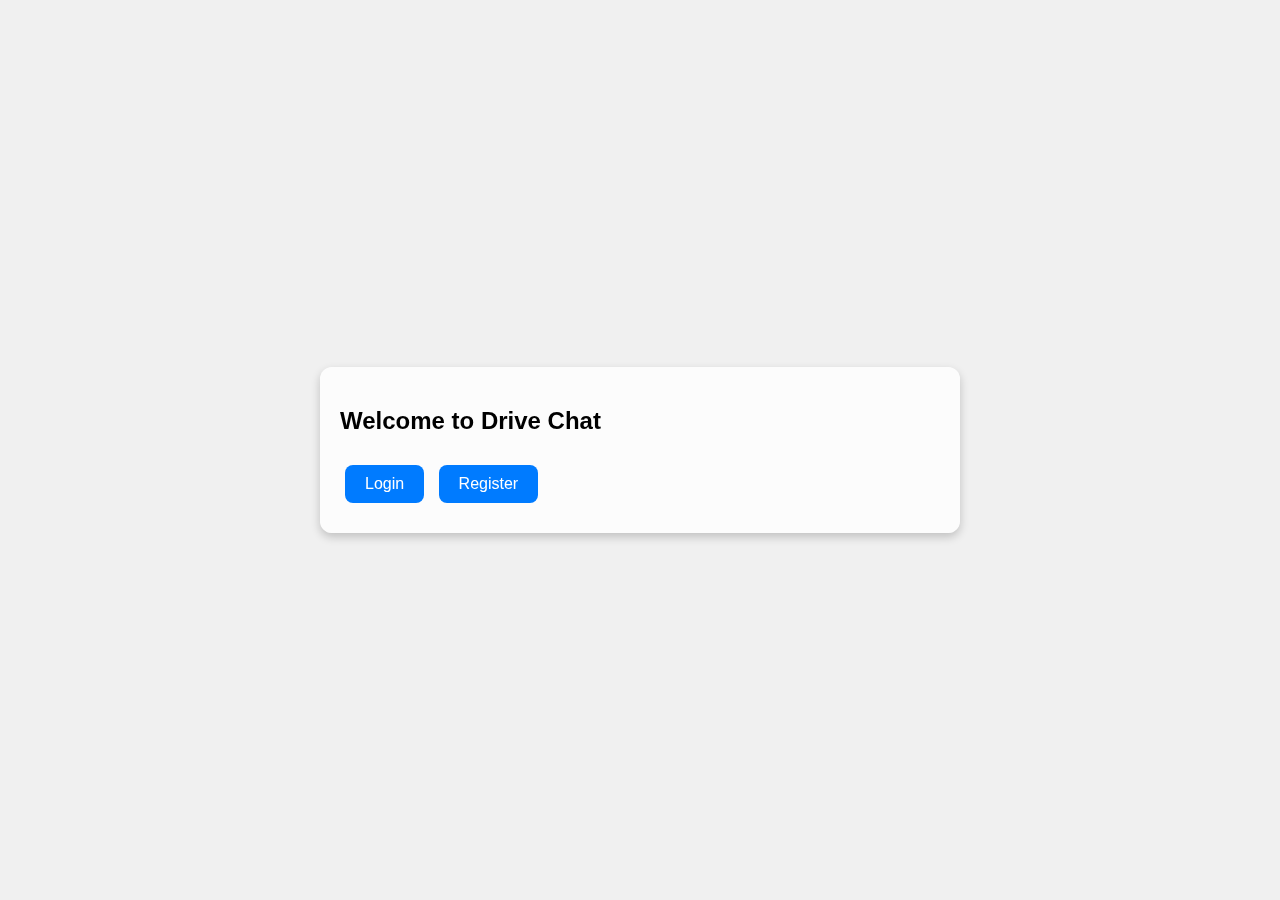
<file: index.html>
<!DOCTYPE html>
<html lang="en">
<head>
    <meta charset="UTF-8">
    <meta name="viewport" content="width=device-width, initial-scale=1.0">
    <title>Drive Chat - Home</title>
    <link rel="stylesheet" href="style.css">
</head>
<body>
    <div id="app">
        <h2>Welcome to Drive Chat</h2>
        <button onclick="location.href='login.html'">Login</button>
        <button onclick="location.href='register.html'">Register</button>
    </div>
</body>
</html>
</file>
<file: style.css>
/* Global styles */
body {
    font-family: Arial, sans-serif;
    background-color: #f0f0f0;
    margin: 0;
    padding: 0;
    display: flex;
    justify-content: center;
    align-items: center;
    height: 100vh;
}

#app {
    width: 90%;
    max-width: 600px;
    margin: 20px;
    padding: 20px;
    background: rgba(255, 255, 255, 0.8);
    backdrop-filter: blur(10px);
    box-shadow: 0 4px 10px rgba(0, 0, 0, 0.2);
    border-radius: 12px;
    overflow: hidden;
}

a {
    text-decoration: none;
    color: #007bff;
    padding: 10px 20px;
    background-color: #ffffff;
    border: 1px solid #007bff;
    border-radius: 5px;
    display: inline-block;
    transition: background-color 0.3s, color 0.3s;
}

a:hover {
    background-color: #007bff;
    color: #ffffff;
}

input {
    width: calc(100% - 20px);
    padding: 10px;
    margin: 10px;
    border: 1px solid #ddd;
    border-radius: 8px;
    box-sizing: border-box;
}

button {
    padding: 10px 20px;
    margin: 10px 5px;
    cursor: pointer;
    border: none;
    border-radius: 8px;
    background-color: #007bff;
    color: white;
    font-size: 16px;
    transition: background-color 0.3s;
}

button:hover {
    background-color: #0056b3;
}

/* Chat section styles */
#contacts, #chat {
    margin-top: 20px;
    text-align: left;
}

#contacts h3, #chat h3 {
    margin-top: 0;
}

#contacts-list {
    list-style: none;
    padding: 0;
    margin: 0;
    max-height: 150px;
    overflow-y: auto;
    border: 1px solid #ddd;
    border-radius: 8px;
    background: white;
}

#contacts-list li {
    cursor: pointer;
    padding: 10px;
    border-bottom: 1px solid #ddd;
}

#contacts-list li:hover {
    background-color: #f0f0f0;
}

#contacts-list li.active {
    background-color: #ddd;
}

#messages {
    border: 1px solid #ddd;
    height: 300px;
    overflow-y: scroll;
    margin-bottom: 10px;
    padding: 10px;
    background: rgba(255, 255, 255, 0.8);
    border-radius: 8px;
    backdrop-filter: blur(10px);
}

#message-input {
    width: calc(100% - 80px);
    display: inline-block;
    border-radius: 8px;
    border: 1px solid #ddd;
    padding: 10px;
    box-sizing: border-box;
}

#send-message {
    width: 60px;
    display: inline-block;
    border-radius: 8px;
    background-color: #28a745;
}

#send-message:hover {
    background-color: #218838;
}

/* Media query for mobile devices */
@media only screen and (max-width: 768px) {
    #app {
        padding: 10px;
    }
    #auth-section, #chat-section {
        width: 100%;
    }
    #contacts, #chat {
        padding: 10px;
    }
    #contacts-list li, #messages p {
        font-size: 14px;
    }
    #message-input {
        width: calc(100% - 80px);
    }
}
</file>
